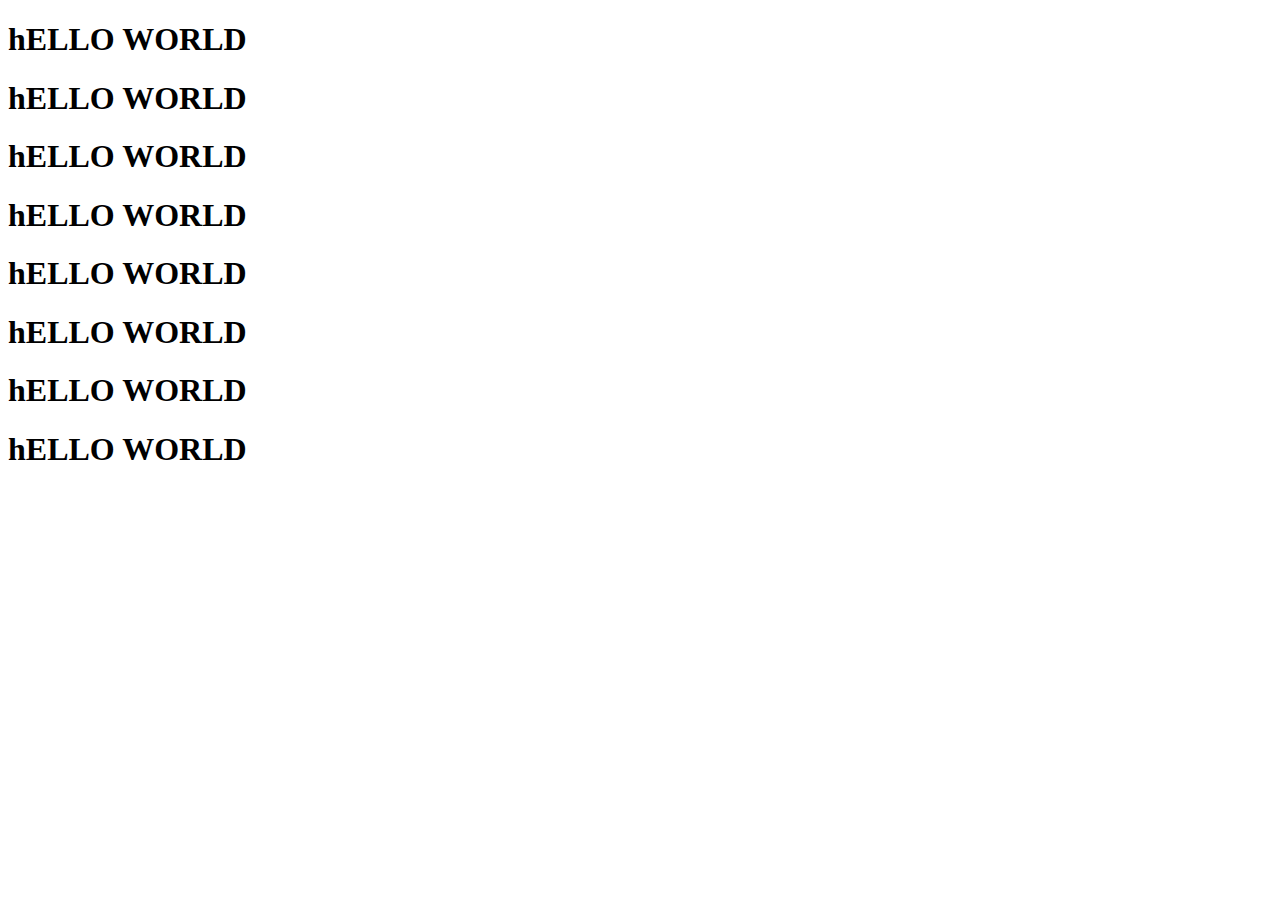
<file: HTML/index.html>
<!DOCTYPE html>
<html lang="en">
<head>
    <meta charset="UTF-8">
    <meta http-equiv="X-UA-Compatible" content="IE=edge">
    <meta name="viewport" content="width=device-width, initial-scale=1.0">
    <title>Document</title>
    
</head>
<body>
    
    <h1>hELLO WORLD</h1>
</body>
<h1>hELLO WORLD</h1>
<h1>hELLO WORLD</h1><h1>hELLO WORLD</h1>
<h1>hELLO WORLD</h1>

<h1>hELLO WORLD</h1>
<h1>hELLO WORLD</h1>
<h1>hELLO WORLD</h1>




</body>
</html>
</file>
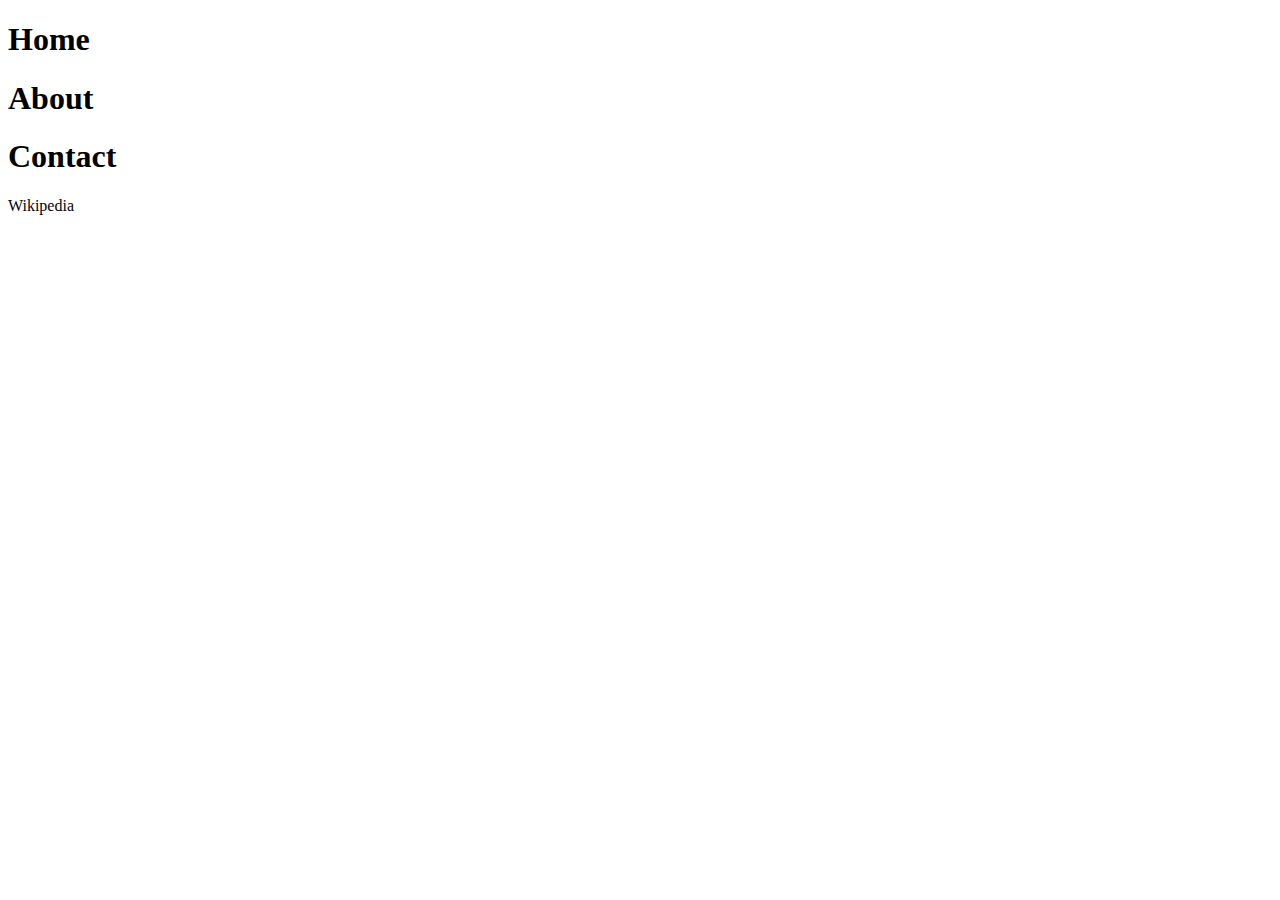
<file: CSS/index1.html>
<!DOCTYPE html>
<html lang="en">
<head>
    <meta charset="UTF-8">
    <meta http-equiv="X-UA-Compatible" content="IE=edge">
    <meta name="viewport" content="width=device-width, initial-scale=1.0">
    <title>Tutorial</title>
    <link rel="stylesheet" href="Style.css">
</head>
<body>
    <div>
        <div class="one"><h1>Home</h1> </div>
        <div class="two"><h1>About</h1> </div>
        <div class="3"><h1>Contact</h1> </div>
    </div>

<a href="https://wikipedia.com" target="_blank">Wikipedia</a>
</body>
</html>
</file>
<file: CSS/Style.css>
a{
    text-decoration: none;
    color: rgb(2, 2, 10);
}
</file>
